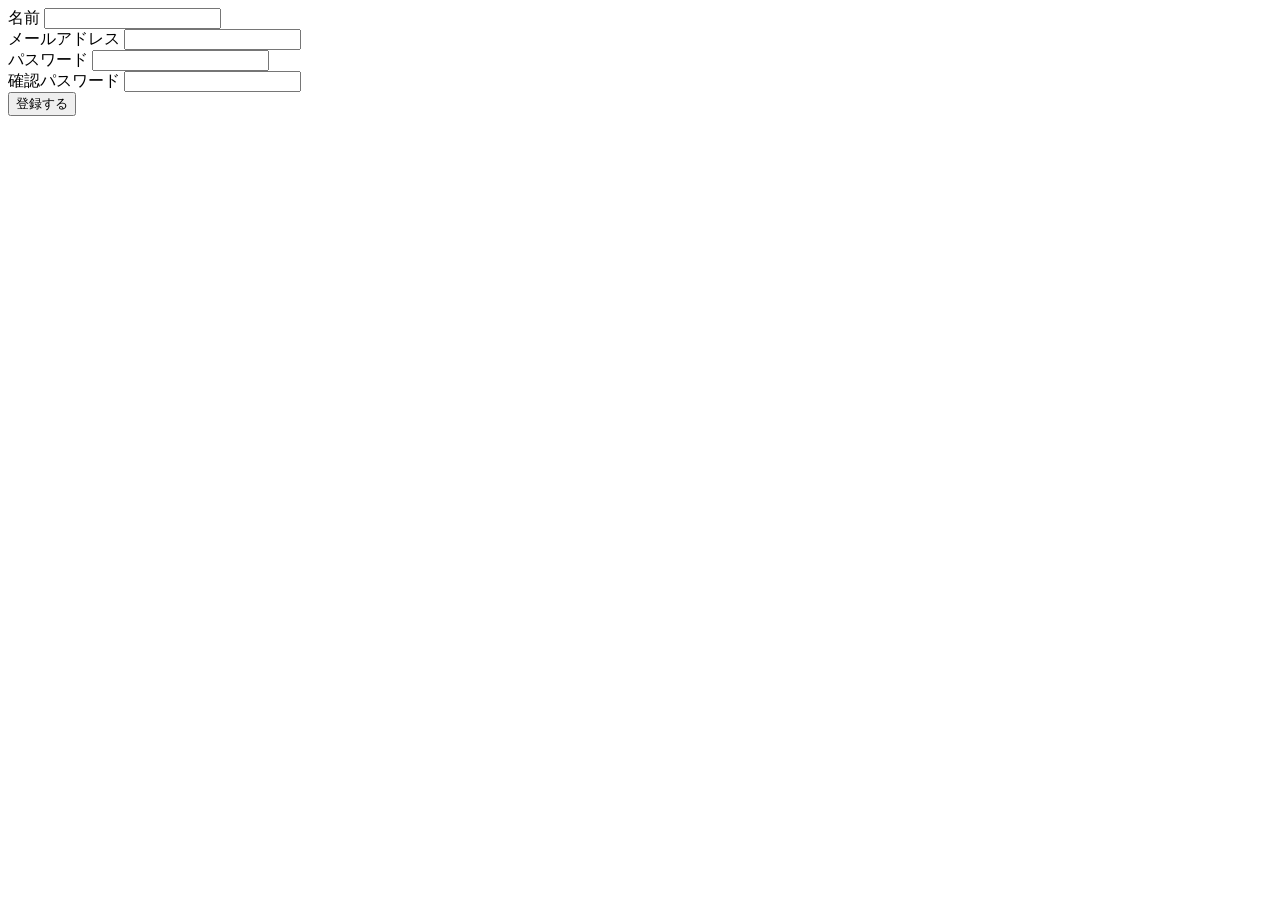
<file: 08_htmlcss/contents.html>
<!DOCTYPE HTML>
<html>

<head>
    <meta charset="UTF-8">
    <title>body要素内の記述</title>
</head>

<body>
<!-- フォーム -->
<form>
    <label for="name">名前</label>
    <input type="text" id="name">
    <br>

    <label for="email">メールアドレス</label>
    <input type="email" id="email">
    <br>

    <label for="password">パスワード</label>
    <input type="password" id="password">
    <br>

    <label for="confirm">確認パスワード</label>
    <input type="password" id="confirm">
    <br>

    <input type="submit" value="登録する">
</form>
</body>

</html>
</file>
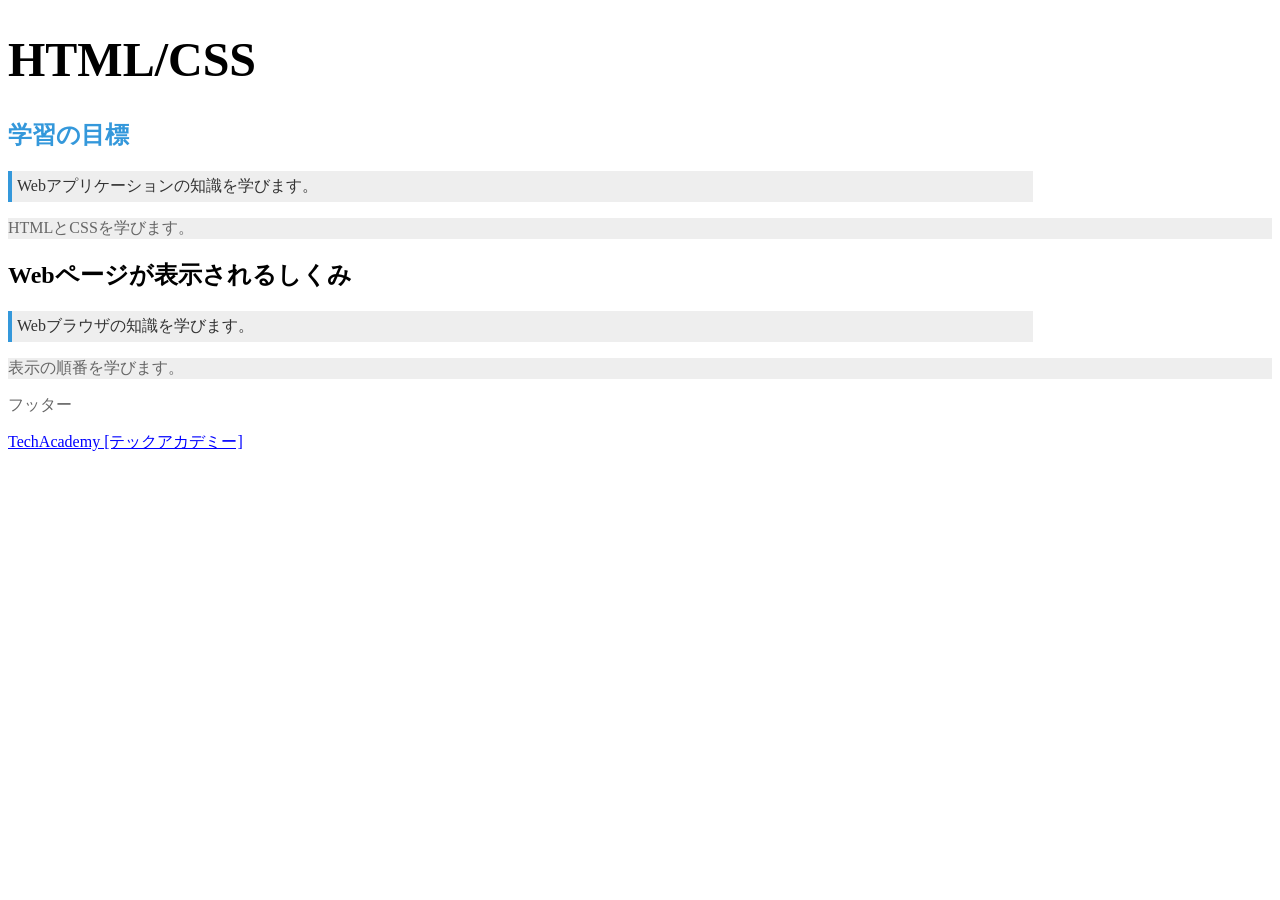
<file: 08_htmlcss/cssbasic.html>
<!DOCTYPE HTML>
<html>

<head>
    <meta charset="UTF-8">
    <title>CSSの基礎</title>
    <link rel="stylesheet" href="cssbasic.css">
</head>

<body>
    <h1>HTML/CSS</h1>

    <section>
        <h2 id="firsttitle">学習の目標</h2>
        <p class="overview">Webアプリケーションの知識を学びます。</p>
        <p>HTMLとCSSを学びます。</p>
    </section>
    
    <section>
        <h2>Webページが表示されるしくみ</h2>
        <p class="overview">Webブラウザの知識を学びます。</p>
        <p>表示の順番を学びます。</p>
    </section>

    <p>フッター</p>
    <a href="https://techacademy.jp/">TechAcademy [テックアカデミー]</a>
</body>

</html>
</file>
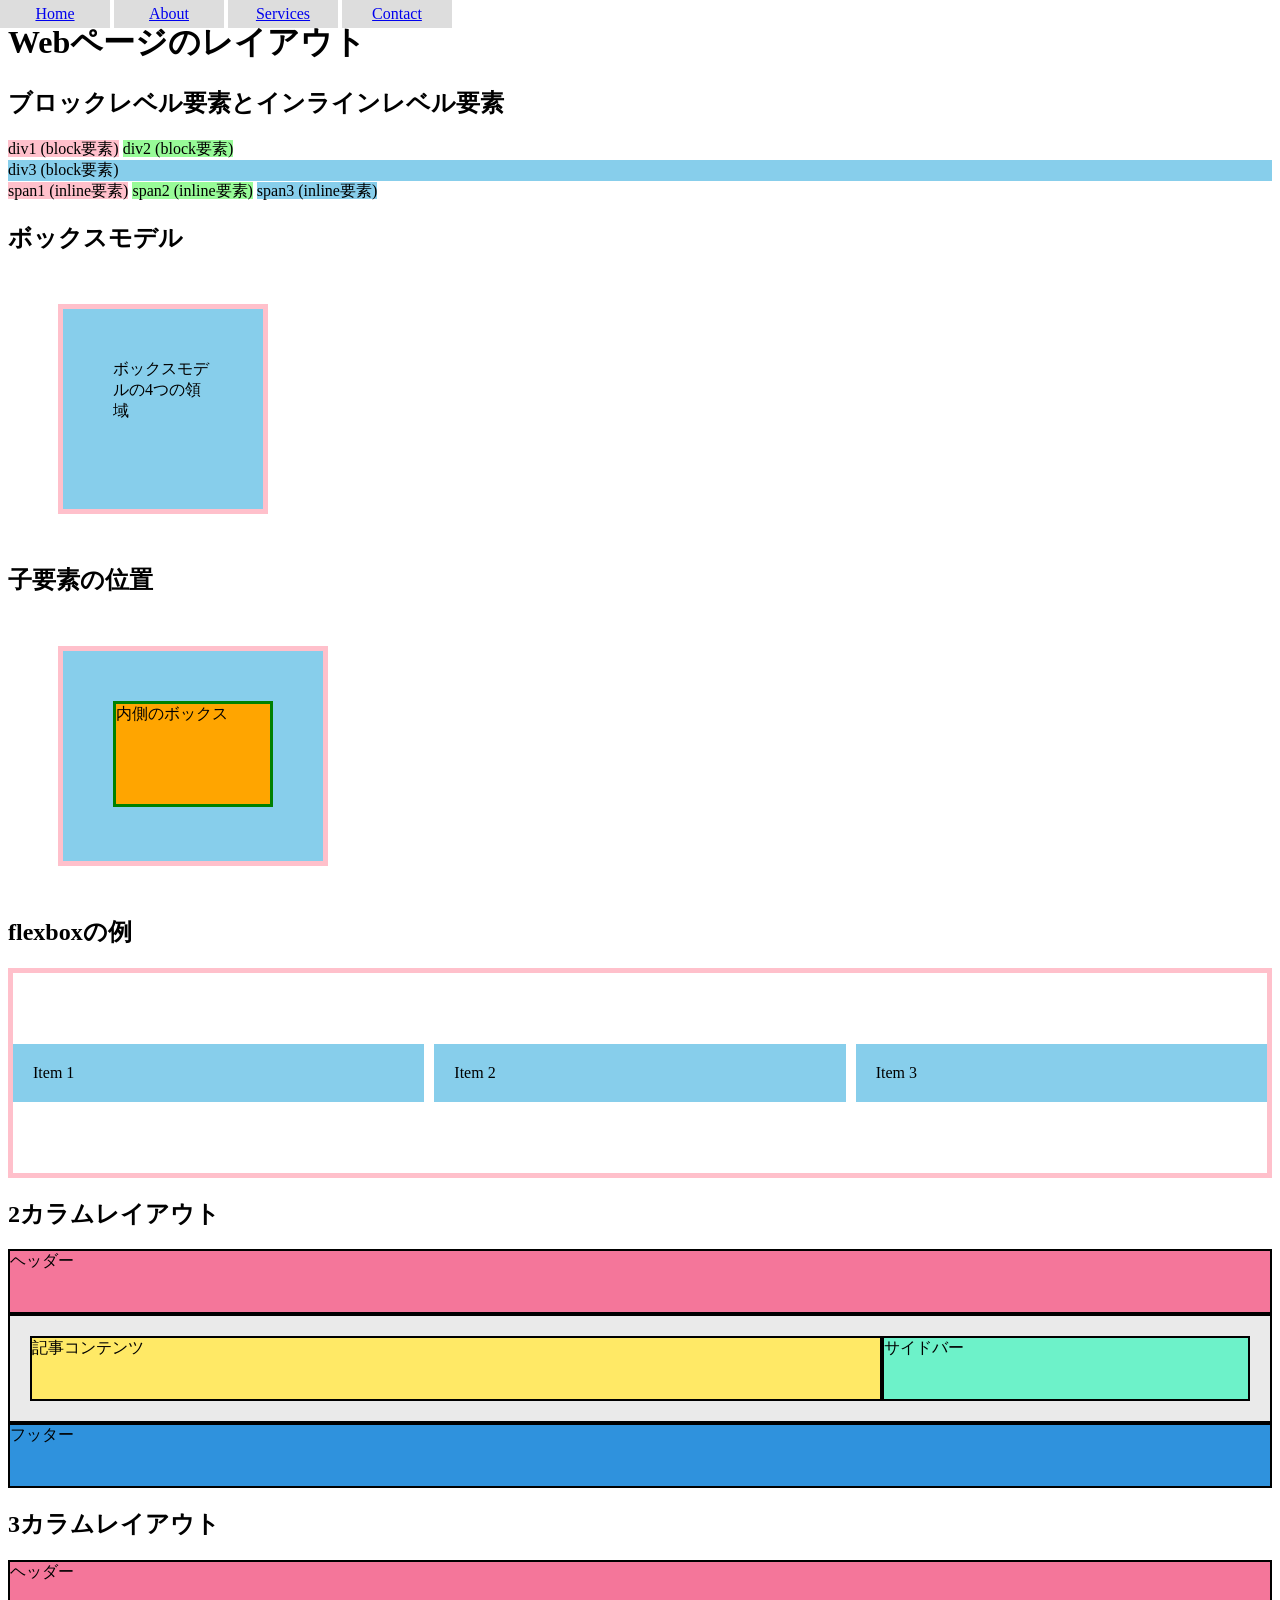
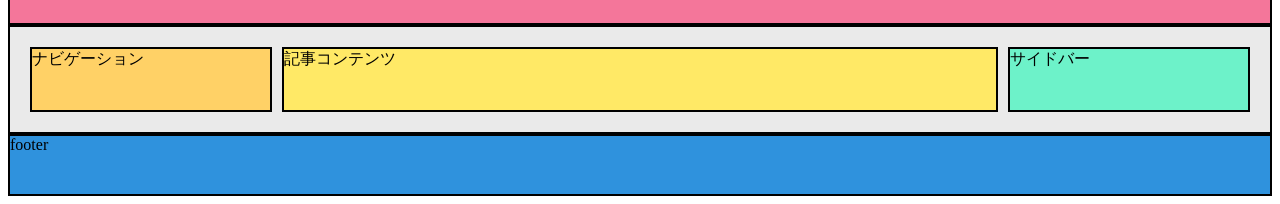
<file: 08_htmlcss/layout.html>
<!DOCTYPE html>
<html lang="ja">

<head>
    <meta charset="UTF-8">
    <meta name="viewport" content="width=device-width, initial-scale=1.0">
    <title>レイアウトの例</title>
    <link rel="stylesheet" href="layout.css">
</head>

<body>
    <h1>Webページのレイアウト</h1>

    <!-- ブロックとインラインの比較 -->
    <h2>ブロックレベル要素とインラインレベル要素</h2>
    <div class="r">div1 (block要素)</div>
    <div class="g">div2 (block要素)</div>
    <div class="b">div3 (block要素)</div>
    <span class="r">span1 (inline要素)</span>
    <span class="g">span2 (inline要素)</span>
    <span class="b">span3 (inline要素)</span>

    <!-- ボックスモデル -->
    <h2>ボックスモデル</h2>
    <div class="box">ボックスモデルの4つの領域</div>

    <!-- 子要素の位置 -->
    <h2>子要素の位置</h2>
    <div class="outer-box">
        <div class="inner-box">内側のボックス</div>
    </div>

    <!-- flexboxの例 -->
    <h2>flexboxの例</h2>
    <div class="container">
        <div class="item">Item 1</div>
        <div class="item">Item 2</div>
        <div class="item">Item 3</div>
    </div>

    <!-- 2カラムレイアウト -->
    <h2>2カラムレイアウト</h2>
    <div class="flex-2column">
        <header>ヘッダー</header>
        <main>
            <article>記事コンテンツ</article>
            <aside>サイドバー</aside>
        </main>        
        <footer>フッター</footer>
    </div>

    <!-- 3カラムレイアウト -->
    <h2>3カラムレイアウト</h2>
    <div class="flex-3column">
        <header>ヘッダー</header>
        <main>
          <nav>ナビゲーション</nav>
          <article>記事コンテンツ</article>
          <aside>サイドバー</aside>
        </main>    
        <footer>footer</footer>
    </div>

    <!-- 固定メニュー -->
    <ul class="menu">
        <li><a href="#">Home</a></li>
        <li><a href="#">About</a></li>
        <li><a href="#">Services</a></li>
        <li><a href="#">Contact</a></li>
    </ul>
</body>

</html>
</file>
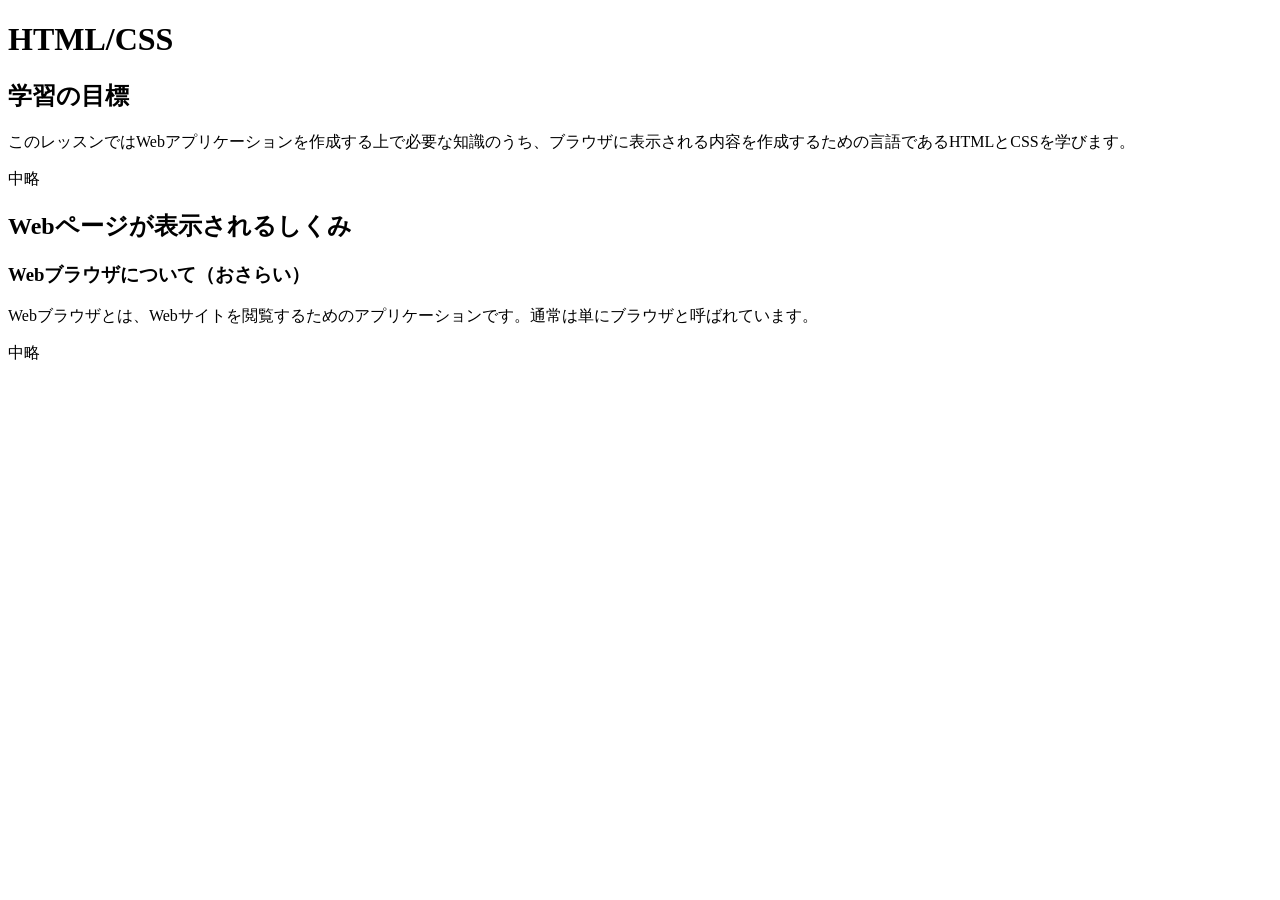
<file: 08_htmlcss/outline.html>
<!DOCTYPE HTML>
<html>

<head>
    <meta charset="UTF-8">
    <title>body要素内の記述</title>
</head>

<body>
<!-- まとまりを分ける -->
<h1>HTML/CSS</h1>

<section>
    <h2>学習の目標</h2>
    <p>このレッスンではWebアプリケーションを作成する上で必要な知識のうち、ブラウザに表示される内容を作成するための言語であるHTMLとCSSを学びます。</p>
    <p>中略</p>
</section>

<section>
    <h2>Webページが表示されるしくみ</h2>
    <div>
        <h3>Webブラウザについて（おさらい）</h3>
        <p>Webブラウザとは、Webサイトを閲覧するためのアプリケーションです。通常は単にブラウザと呼ばれています。</p>
        <p>中略</p>
    </div>
</section>
</body>

</html>
</file>
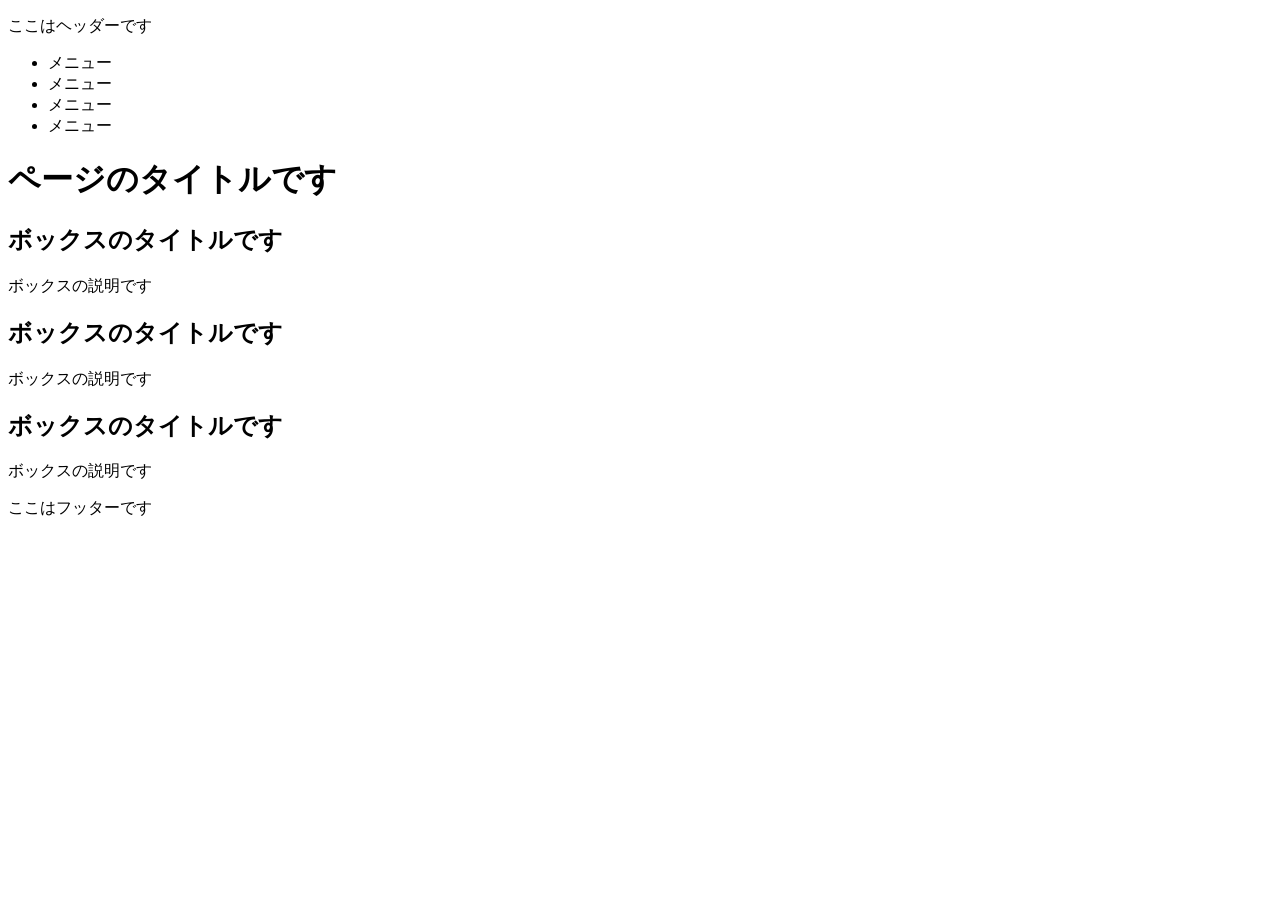
<file: 08_htmlcss/task01.html>
<!DOCTYPE html>
<html lang="ja">
<head>
    <meta charset="UTF-8">
    <title>HTML/CSS基礎</title>
    <meta name="description" content="HTML/CSS基礎のページです">
</head>
<body>

    <!-- ヘッダー -->
    <header class="header">
        <p>ここはヘッダーです</p>
        <nav class="nav">
            <ul>
                <li>メニュー</li>
                <li>メニュー</li>
                <li>メニュー</li>
                <li>メニュー</li>
            </ul>
        </nav>
    </header>

    <!-- メイン -->
    <main class="main">
        <h1>ページのタイトルです</h1>

        <section>
            <h2>ボックスのタイトルです</h2>
            <p>ボックスの説明です</p>
        </section>

        <section>
            <h2>ボックスのタイトルです</h2>
            <p>ボックスの説明です</p>
        </section>

        <section>
            <h2>ボックスのタイトルです</h2>
            <p>ボックスの説明です</p>
        </section>
    </main>

    <!-- フッター -->
    <footer class="footer">
        <p>ここはフッターです</p>
    </footer>

</body>
</html>
</file>
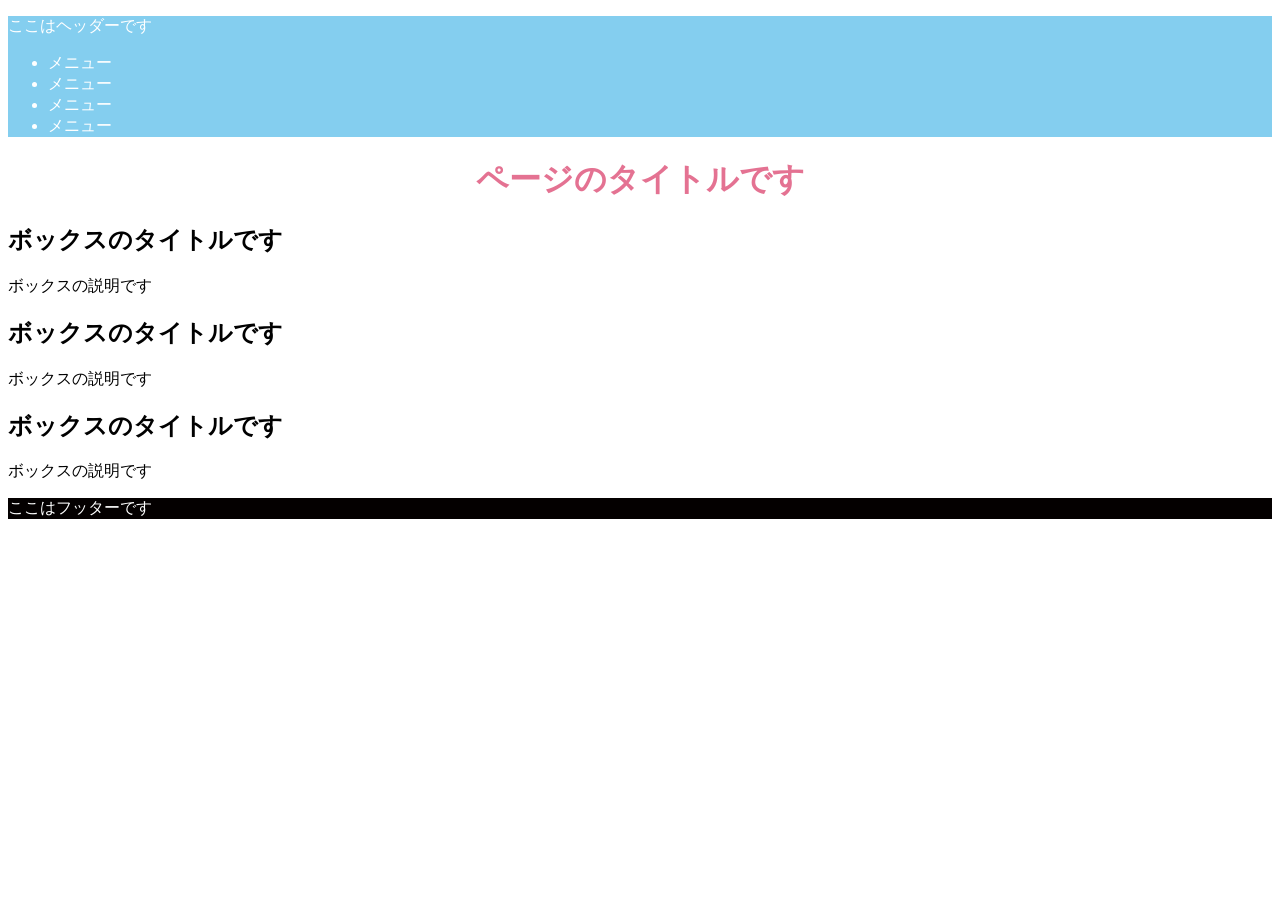
<file: 08_htmlcss/task02.html>
<!DOCTYPE html>
<html lang="ja">

<head>
    <meta charset="UTF-8">
    <title>HTML/CSS基礎</title>
    <meta name="description" content="HTML/CSS基礎のページです">
    <link rel="stylesheet" href="task02.css">
</head>
<body>

    <!-- ヘッダー -->
    <header class="header">
        <p>ここはヘッダーです</p>
        <nav class="nav">
            <ul>
                <li>メニュー</li>
                <li>メニュー</li>
                <li>メニュー</li>
                <li>メニュー</li>
            </ul>
        </nav>
    </header>

    <!-- メイン -->
    <main class="main">
        <h1>ページのタイトルです</h1>

        <section>
            <h2>ボックスのタイトルです</h2>
            <p>ボックスの説明です</p>
        </section>

        <section>
            <h2>ボックスのタイトルです</h2>
            <p>ボックスの説明です</p>
        </section>

        <section>
            <h2>ボックスのタイトルです</h2>
            <p>ボックスの説明です</p>
        </section>
    </main>

    <!-- フッター -->
    <footer class="footer">
        <p>ここはフッターです</p>
    </footer>

</body>
</html>
</file>
<file: 08_htmlcss/cssbasic.css>
/* 要素セレクター */
p {
  color: #666; /* テキスト色をグレーに */
}

/* クラスセレクター */
.overview {
  color: #333; /* テキスト色を濃いグレーに */
  border-left: 4px solid #3498db; /* 左側に青線 */
  padding: 5px; /* 余白を5pxに */
}

/* IDセレクター */
#firsttitle {
    color: #3498db; /* テキスト色を水色に */
    font-weight: bold; /* 太字 */
}

/* 子孫セレクター */
section p {
  background-color: #eee; /* 背景色を薄いグレーに */
}

/* 擬似クラス */
a:link {
  color: #0000ff; /* 通常時のテキスト色を青に */
}
a:hover {
  color: #ff0000; /* ホバー時のテキスト色を赤に */
}
a:visited {
  color: #999999; /* 訪問済のテキスト色をグレーに */
}

/* 大きさの記法（ピクセル） */
h1 {
  font-size: 48px; /* 文字サイズを32pxに */
}

/* 大きさの記法（パーセント） */
.overview {
  width: 80%; /* 幅を80%に */
}
</file>
<file: 08_htmlcss/layout.css>
/* displayプロパティのデフォルト値の確認用 */
.r { background-color: pink; }
.g { background-color: palegreen; }
.b { background-color: skyblue; }

/* displayプロパティの変更 */
div.r {
    display: inline;
}
div.g {
    display: inline;
}

/* ボックスモデルの4つの領域 */
.box {
    margin: 50px;
    border: 5px solid pink;
    padding: 50px;
    width: 100px;
    height: 100px;
    background-color: skyblue;
}

/* 子要素の位置 */
.outer-box {
  margin: 50px;
  border: 5px solid pink;
  padding: 30px;
  width: 200px;
  height: 150px;
  background-color: skyblue;
}

.inner-box {
  margin: 20px;
  border: 3px solid green;
  height: 100px;
  background-color: orange;
}

/* flexboxの例 */
.container {
  display: flex;
  border: 5px solid pink;
  justify-content: center; /* 横方向で中央寄せ */
  align-items: center; /* 縦方向で中央寄せ */
  height: 200px; /* 親要素の高さを指定 */
  column-gap: 10px; /* 横方向の間隔 */
}

.item {
  background-color: skyblue;
  padding: 20px;
  flex: 1; /* 子要素が均等にスペースを分け合う */
}

/* 2カラムレイアウト */
.flex-2column header {
  padding-bottom: 40px;
  background-color: #f4769a;
  border: 2px solid #000;
}

.flex-2column main {
  display: flex;
  padding: 20px;
  background-color: #eaeaea;
  border: 2px solid #000;
}

.flex-2column article {
  width: 70%;
  padding-bottom: 40px;
  background-color: #ffe966;
  border: 2px solid #000;
}

.flex-2column aside {
  width: 30%;
  background-color: #6df2c9;
  border: 2px solid #000;
}

.flex-2column footer {
  padding-bottom: 40px;
  background-color: #2f92dd;
  border: 2px solid #000;
}

/* 3カラムレイアウト */
.flex-3column header {
  padding-bottom: 40px;
  background-color: #F4769A;
  border: 2px solid #000;
}

.flex-3column main {
  display: flex;
  padding: 20px;
  background-color: #EAEAEA;    
  border: 2px solid #000;    
}

.flex-3column nav {
  width: 20%;
  padding-bottom: 40px;
  background-color: #FFD166;
  border: 2px solid #000;    
}

.flex-3column article {
  width: 60%;
  margin-right: 10px;
  margin-left: 10px;
  background-color: #FFE966;    
  border: 2px solid #000;
}

.flex-3column aside {
  width: 20%;
  background-color: #6DF2C9;
  border: 2px solid #000;
}

.flex-3column footer {
  padding-bottom: 40px;
  background-color: #2F92DD;
  border: 2px solid #000;
}

/* 固定メニュー */
ul {
  position: fixed;
  top: 0px;
  left: 0px;
  margin: 0px;
  padding: 0px;
}

ul li {
  display: inline-block;
  width: 100px;
  background-color: #dddddd;
  text-align: center;
  padding: 5px;
}
</file>
<file: 08_htmlcss/task02.css>
/* ヘッダー */
.header {
    background-color: #84ceef;
    color: #fff;
}

/* h1（ページタイトル） */
.main h1 {
    color: #e47292;
    text-align: center;
}

/* フッター */
.footer {
    background-color: #040000;
    color: #fff;
}
</file>
